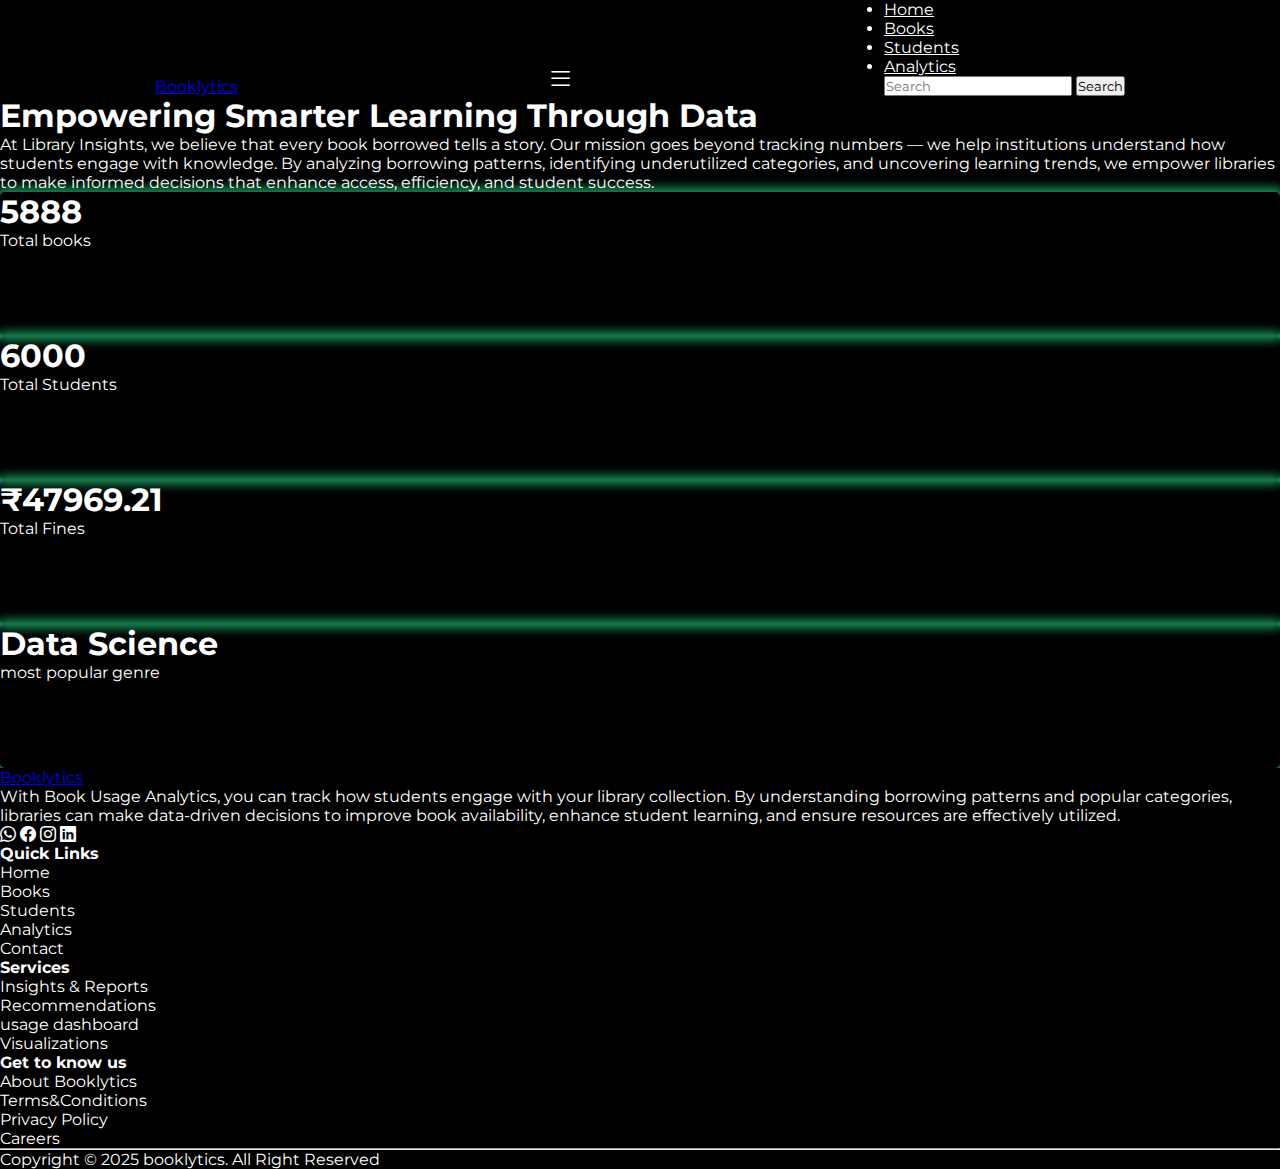
<file: index.html>
<!DOCTYPE html>
<html lang="en">
  <head>
     
    <meta charset="utf-8" />
    <meta name="viewport" content="width=device-width, initial-scale=1" />
    <title>Booklytics</title>
    <link rel="shortcut icon" href="assets/library.png" type="image/x-icon" />
    <link
      href="https://fonts.googleapis.com/css2?family=Montserrat:wght@400;600&display=swap"
      rel="stylesheet"
    />
    <link
      href="https://cdn.jsdelivr.net/npm/bootstrap@5.3.8/dist/css/bootstrap.min.css"
      rel="stylesheet"
      integrity="sha384-sRIl4kxILFvY47J16cr9ZwB07vP4J8+LH7qKQnuqkuIAvNWLzeN8tE5YBujZqJLB"
      crossorigin="anonymous"
    />
    <link
      rel="stylesheet"
      href="https://cdn.jsdelivr.net/npm/bootstrap-icons@1.13.1/font/bootstrap-icons.min.css"
    />
    <link rel="stylesheet" href="style.css" />
  </head>
  <body>
    <!-- navbar -->

    <nav class="navbar navbar-expand-sm bg-black sticky-top py-1">
      <div class="container navedit">
        <a class="navbar-brand text-white fw-bold fs-4" href="#"
          >Book<span class="fs-2 text-success">lytics</span></a
        >
        <button
          class="bi bi-list d-lg-none d-md-none"
          type="button"
          data-bs-toggle="collapse"
          data-bs-target="#navbarSupportedContent"
          aria-controls="navbarSupportedContent"
          aria-expanded="false"
          aria-label="Toggle navigation"
        ></button>
        <div class="collapse navbar-collapse" id="navbarSupportedContent">
          <ul class="navbar-nav ms-auto me-auto mb-2 mb-lg-0">
            <li class="nav-item">
              <a class="nav-link" href="#" onclick="">Home</a>
            </li>
            <li class="nav-item">
              <a class="nav-link" aria-current="page" href="books.html" 
                >Books</a
              >
            </li>
            <li class="nav-item">
              <a class="nav-link" href="student.html" onclick="">Students</a>
            </li>
            <li class="nav-item">
              <a class="nav-link" href="#" onclick="">Analytics</a>
            </li>
          </ul>
          <form class="d-none d-md-flex" role="search">
            <input
              class="form-control me-2"
              type="search"
              placeholder="Search"
              aria-label="Search"
              id="ucoinname"
            />
            <button
              class="btn btn-outline-success"
              type="submit"
              onclick="usersearch()"
            >
              Search
            </button>
          </form>
        </div>
      </div>
    </nav>

    <!-- navbar end -->
    <!-- home hero section start -->
   <section class="hero my-5">
    <div class="container">
      <div class="row gy-3">
        <div class="col-sm-12 col-md-6 col-lg-6">
         <h1 class="display-3 fw-bold">Empowering <span class="text-success"> Smarter</span>
         Learning Through Data</h1>
       <p class="fs-4">At Library Insights, we believe that every book borrowed tells a story. Our mission goes beyond tracking numbers — we help institutions understand how students engage with knowledge. By analyzing borrowing patterns, identifying underutilized categories, and uncovering learning trends, we empower libraries to make informed decisions that enhance access, efficiency, and student success.</p>

        </div>
        <div class="col-sm-12 col-md-6 col-lg-6">
         
          <div class="row ">
            <div class="col-sm-12 col-md-6 col-lg-6">
              <div class="card border-0 text-center text-md-start m-4" data-aos="fade-left">
  <div class="card-body">
    <h1 id="bookCount" class="card-title display-4 fw-bold">100+</h1>
    <p class="card-text fs-5 text-capitalize">Total books</p>
    
  </div>
</div>
            </div>
            <div class="col-sm-12 col-md-6 col-lg-6">
              <div class="card border-0 text-center text-md-start m-4" data-aos="fade-left">
  <div class="card-body">
    <h1 id="studentCount" class="card-title display-4 fw-bold">100+</h1>
    <p class="card-text fs-5 text-capitalize">Total Students</p>
    
  </div>
</div>
            </div>
            <div class="col-sm-12 col-md-6 col-lg-6">
              <div class="card border-0 text-center text-md-start m-4" data-aos="fade-left">
  <div class="card-body">
     <h1 id="totalFine" class="card-title display-6 fw-bold">100</h1>
    <p class="card-text fs-5 text-capitalize">Total Fines</p>
  </div>
</div>
            </div>
            <div class="col-sm-12 col-md-6 col-lg-6">
              <div class="card border-0 text-center text-md-start m-4" data-aos="fade-left">
  <div class="card-body">
   <h1 id="popularGenre" class="card-title fs-2 fw-bold">Fiction</h1>
    <p class="card-text fs-5 text-capitalize">most popular genre</p>
  </div>
</div>
            </div>
          </div>

        </div>
      </div>
    </div>
  

  </section>

    <!-- hero section end-->

  <!-- footer start -->

     <!-- footer section start -->
     <footer class="footer p-4 border-top footer-txt">
<div class="container">
  <!-- footer-navigation start -->
  <div class="row">
    <!-- col-1 -->
  <div class="col-sm-12 col-md-3 col-lg-3">
    <!-- brand-information -->
     <a class="navbar-brand text-white fw-bold fs-4" href="#"
          >Book<span class="fs-2 text-success">lytics</span></a
        >

     <!-- brand-title -->
      <p class="text-lead text-capitalize mb-2">With Book Usage Analytics, you can track how students engage with your library collection. By understanding borrowing patterns and popular categories, libraries can make data-driven decisions to improve book availability, enhance student learning, and ensure resources are effectively utilized.</p>
      <!-- social media icons -->
       <div class="footer-social-icons my-3">
       <i class="fs-4 p-2 border rounded bi bi-whatsapp"></i>
       <i class="fs-4 p-2 border rounded bi bi-facebook"></i>
       <i class=" fs-4 p-2 border rounded bi bi-instagram"></i>
       <i class=" fs-4 p-2 border rounded bi bi-linkedin"></i>
       </div>


  </div>
  <!-- col-2 -->
  <div class="col-sm-12 col-md-3 col-lg-3 ">
    <h4 class="fw-bold">Quick Links</h4>
    <ul class="list-unstyled  ">
      <li class="p-1">Home</li>
      <li class="p-1">Books</li>
      <li class="p-1">Students</li>
      <li class="p-1">Analytics</li>
      <li class="p-1">Contact</li>
    </ul>

  </div>
  <!-- col-3 -->
  <div class="col-sm-12 col-md-3 col-lg-3">
    <h4 class="fw-bold">Services</h4>
    <ul class="list-unstyled ">
      <li class="p-1">Insights & Reports</li>
      <li class="p-1">Recommendations</li>
      <li class="p-1">usage dashboard</li>
      <li class="p-1">Visualizations</li>
     
    </ul>
  </div>
  <!-- col-4 -->
  <div class="col-sm-12 col-md-3 col-lg-3">
     <h4 class="fw-bold">Get to know us</h4>
    <ul class="list-unstyled">
      <li class="p-1">About Booklytics</li>
      <li class="p-1">Terms&Conditions </li>
      <li class="p-1">Privacy Policy</li>
     
      <li class="p-1">Careers</li>
    </ul>

  </div>



</div>
<hr class="border-top border-success border-2">
  <!-- footer-navigation end -->
   <div class="text-center">
    <p class="fs-6 fw-bold">Copyright &copy; 2025 booklytics. All Right Reserved</p>
   </div>


</div>


</footer>


  <!-- footer end -->

    <script
      src="https://cdn.jsdelivr.net/npm/bootstrap@5.3.8/dist/js/bootstrap.bundle.min.js"
      integrity="sha384-FKyoEForCGlyvwx9Hj09JcYn3nv7wiPVlz7YYwJrWVcXK/BmnVDxM+D2scQbITxI"
      crossorigin="anonymous"
    ></script>
    
     <script src="indexcounts.js"></script>
  </body>
</html>
</file>
<file: style.css>
*{
    padding: 0;
    margin: 0;
    box-sizing: border-box;
     font-family: 'Montserrat', system-ui, Avenir, Helvetica, Arial, sans-serif;
}
body{
    background-color:black;
    color: white;
}
.nav-link{
    color: white;
   

}
.navedit{
   /* border: 2px solid white; */
   display: flex;
   justify-content: space-around;
   align-items: flex-end;
   
   
}
.navedi{
    display: flex;
    align-items: flex-end;
}
.bi-list{
    color: white;
    background:none;
    border: none;
    font-size: 1.7rem;
}
.nav-link:hover{
    color: green;
}
/* .hero{
    background-color: #A8DCAB;
} */

table {
    width: 100%;
    border-collapse: collapse;
    margin-top: 20px;
    
  
  }

  th, td {
    border: 1px solid #ccc;
    padding: 8px 12px;
    text-align: left;
   
  }
  th {
    background-color: #f4f4f4;
  }
  tr:nth-child(even) {
    background-color: #fafafa;
  }
  .card-body{
    /* border: 2px solid black; */
    height:9rem;
    box-shadow: 0px 0px 10px 5px rgb(25, 135, 84);
    border-radius: 5px;
  }
  .footer{
    background-color: black;
    color: white;
  }
</file>
